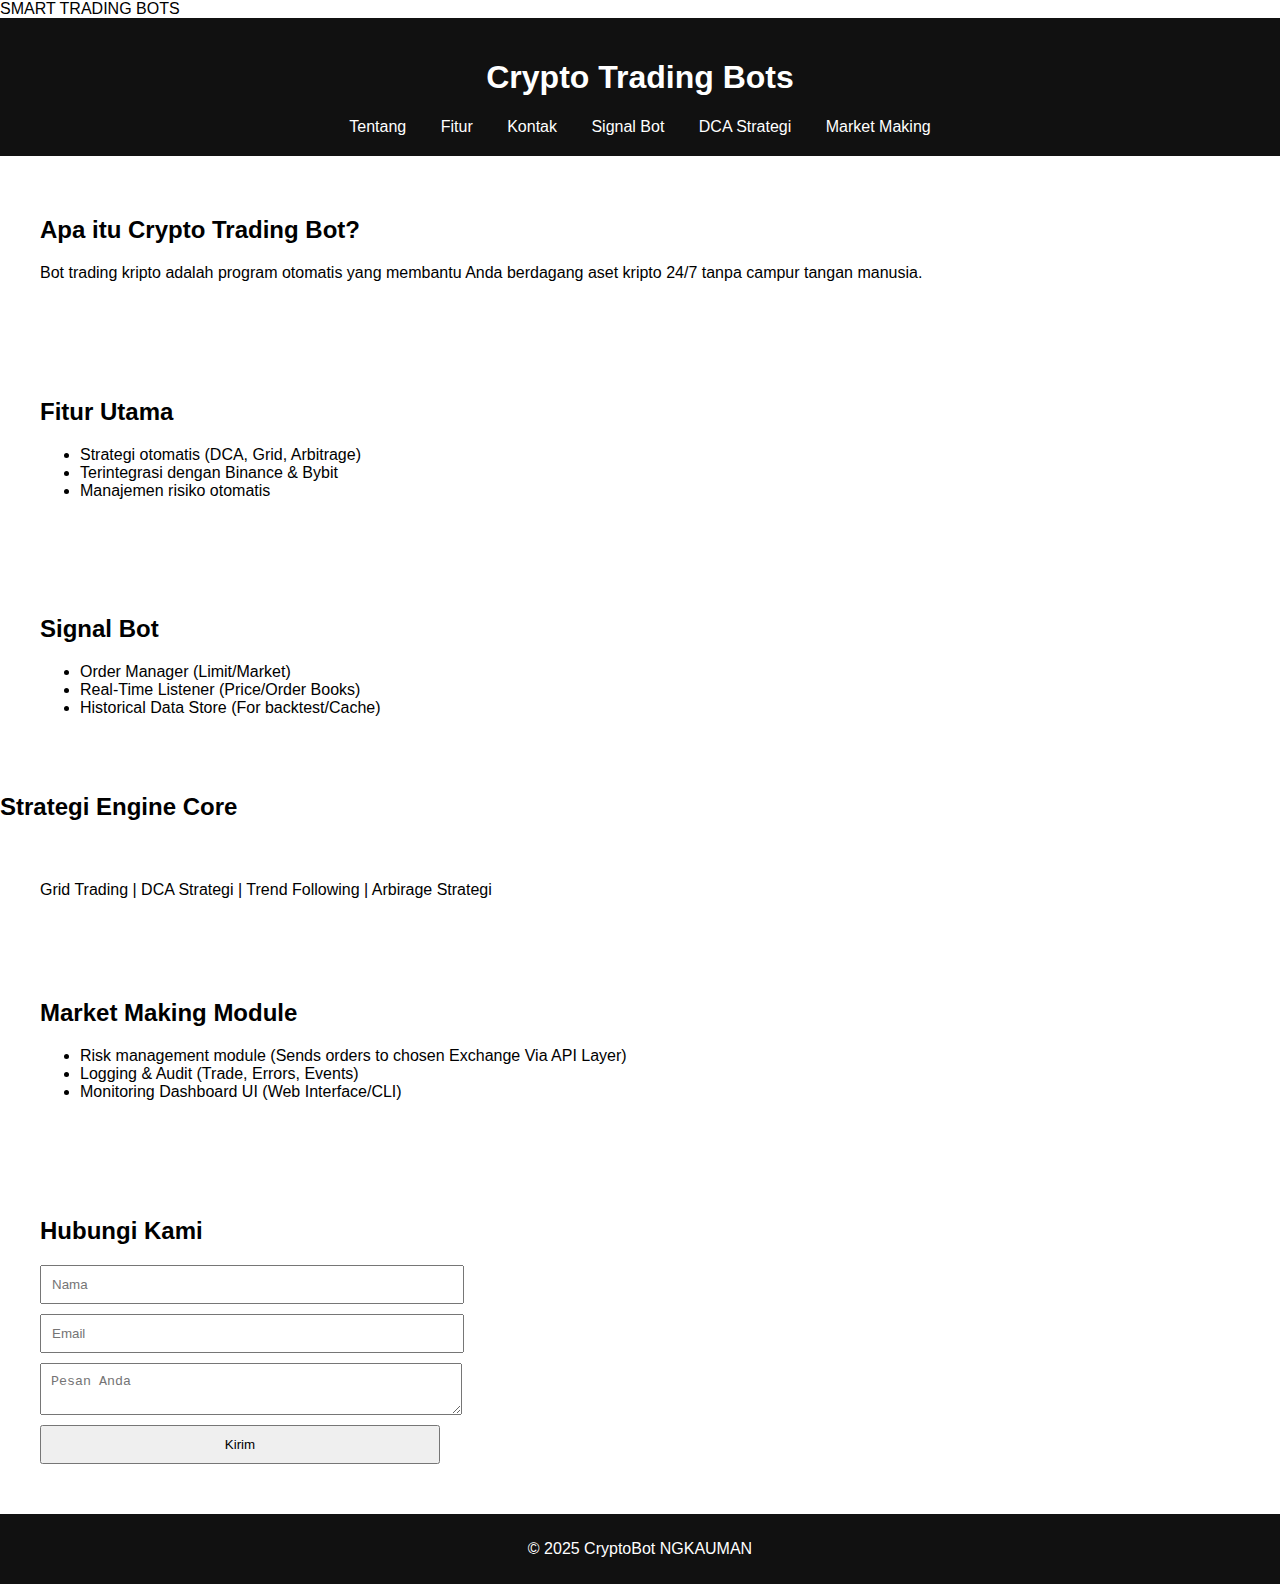
<file: index.html>
<!DOCTYPE html>
<html lang="id">
  <head>
    <meta charset="UTF-8" />
    <meta name="viewport" content="width=device-width, initial-scale=1.0" />
    <title>Smart Trading Bots</title>
    <link rel="stylesheet" href="style.css" />
  </head>
  <body>
    SMART TRADING BOTS
  </body>
</html>
<header>
  <h1>Crypto Trading Bots</h1>
  <nav>
    <a href="#about">Tentang</a>
    <a href="#features">Fitur</a>
    <a href="#contact">Kontak</a>
    <a href="#E.g. Telegram Signa Bot">Signal Bot</a>
    <a href="Srategi Engine Core">DCA Strategi</a>
    <a href="Market Making Module">Market Making</a>
  </nav>
</header>
<section id="about">
    <h2>Apa itu Crypto Trading Bot?</h2>
    <p>Bot trading kripto adalah program otomatis yang membantu Anda berdagang aset kripto 24/7 tanpa campur tangan manusia.</p>
  </section>

  <section id="features">
    <h2>Fitur Utama</h2>
    <ul>
      <li>Strategi otomatis (DCA, Grid, Arbitrage)</li>
      <li>Terintegrasi dengan Binance & Bybit</li>
      <li>Manajemen risiko otomatis</li>
    </ul>
  </section>
    <section id="E.g. Telegram Signa Bot">
    <h2>Signal Bot</h2>
    <ul>
      <li>Order Manager (Limit/Market)</li>
      <li>Real-Time Listener (Price/Order Books)</li>
      <li>Historical Data Store (For backtest/Cache)</li>
    </ul>
  </section>
  <h2>Strategi Engine Core</h2>
<section id="Srategi Engine Core">Grid Trading | DCA Strategi | Trend Following | Arbirage Strategi
    </ul>
  </section>
    <section id="Market Making Module">
        <h2>Market Making Module</h2>
    <ul>
      <li>Risk management module (Sends orders to chosen Exchange Via API Layer)</li>
      <li>Logging & Audit (Trade, Errors, Events)</li>
      <li>Monitoring Dashboard UI (Web Interface/CLI)</li>

  </section>

  <section id="contact">
    <h2>Hubungi Kami</h2>
    <form>
      <input type="text" placeholder="Nama" required />
      <input type="email" placeholder="Email" required />
      <textarea placeholder="Pesan Anda" required></textarea>
      <button type="submit">Kirim</button>
    </form>
  </section>

  <footer>
    <p>&copy; 2025 CryptoBot NGKAUMAN</p>
  </footer>
</body>
</html>
</file>
<file: style.css>
body {
  font-family: Arial, sans-serif;
  margin: 0;
  padding: 0;
}

header {
  background-color: #111;
  color: white;
  padding: 20px;
  text-align: center;
}

nav a {
  color: white;
  margin: 0 15px;
  text-decoration: none;
}

section {
  padding: 40px;
}

form input,
form textarea,
form button {
  display: block;
  margin: 10px 0;
  padding: 10px;
  width: 100%;
  max-width: 400px;
}

footer {
  background-color: #111;
  color: white;
  text-align: center;
  padding: 10px;
}
</file>
